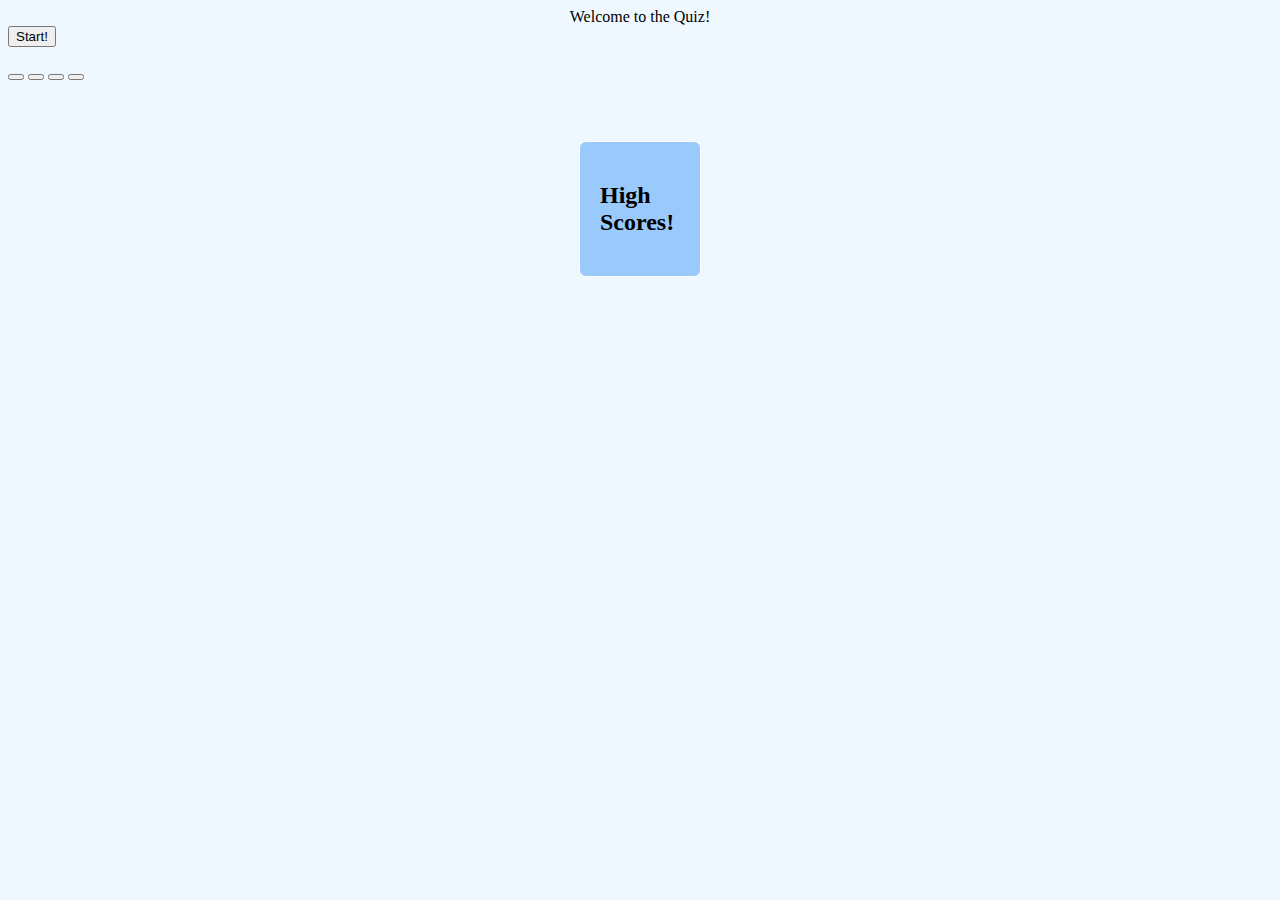
<file: index.html>
<!DOCTYPE html>
<html lang="en">
<head>
    <meta charset="UTF-8">
    <meta http-equiv="X-UA-Compatible" content="IE=edge">
    <meta name="viewport" content="width=device-width, initial-scale=1.0">
    <link rel="stylesheet" type="text/css" href="./assets/style.css" />
    <title>Code Quiz</title>
</head>
<body>
    <header>
        <section>
            <div class= "welcome">Welcome to the Quiz!</div>
            <button class="start-button">Start!</button>
        </section>
    </header>
    <!--game-->
    <section class="quiz">
        </div class="quiz-question">
        <p id="question"></p>
        </div>
        </div class="quiz-answers">
        <button id="btn1"><span id="choice0"></span></button>
        <button id="btn2"><span id="choice1"></span></button>
        <button id="btn3"><span id="choice2"></span></button>
        <button id="btn4"><span id="choice3"></span></button>
        </div>
        <!-- <div>
            <button class="check-button">Check Your Answer</button>
        </div>
        <div class="results">
        </div> -->

        <aside>
            <div id="timerDisplay"></div>
        </aside>
    </section>
 <!--highscores-->
    <section>
        <div class = "high-scores">
            <h2>High Scores!</h2>
        </div>
    </section>
    <script src="assets/script.js"></script>
</body>
</html>
</file>
<file: assets/style.css>
body {
    font-family: 'Times New Roman', Times, serif;
    background-color: aliceblue;
    color: black;
}

.welcome {
    text-align: center;
}

.start-button {
    box-align: center;
}

.quiz-question {
    text-align: center;
}

.quiz-answers {
    text-align: center;
}

timer {
    box-align: right;
}

.timer-text {
    text-align: center;
}

.timer-count {
    text-align: center;
}

.high-scores {
    box-align: left;
    display: block;
    background-color:	#9ac9fc;
    border: 1px solid #ffffff;
    border-radius: 7px;
    margin: 60px auto;
    padding: 20px;
    width: 80px;
}
</file>
